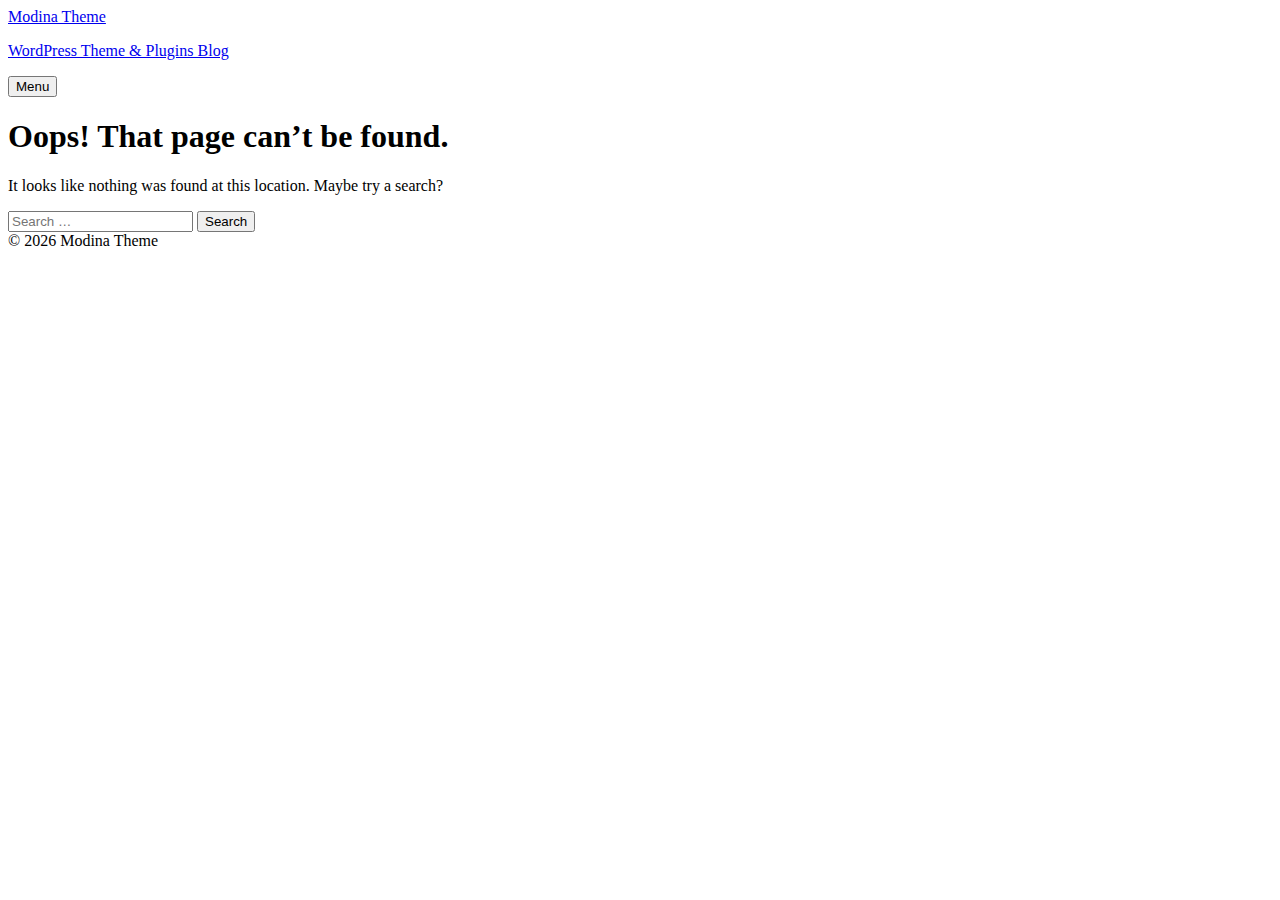
<file: blog-details.html>
<!DOCTYPE html>
<html lang="en-US">
<head>
	<meta charset="UTF-8">
	<meta name="viewport" content="width=device-width, initial-scale=1">
	<link rel="profile" href="https://gmpg.org/xfn/11">
	<meta name='impact-site-verification' value='78108c7d-293c-477a-9f5d-4b5deadee9be'>
	<meta name='robots' content='noindex, follow' />

	<!-- This site is optimized with the Yoast SEO plugin v24.7 - https://yoast.com/wordpress/plugins/seo/ -->
	<title>Page not found - Modina Theme</title>
	<meta property="og:locale" content="en_US" />
	<meta property="og:title" content="Page not found - Modina Theme" />
	<meta property="og:site_name" content="Modina Theme" />
	<script type="application/ld+json" class="yoast-schema-graph">{"@context":"https://schema.org","@graph":[{"@type":"WebSite","@id":"https://modinatheme.com/#website","url":"https://modinatheme.com/","name":"Modina Theme","description":"WordPress Theme &amp; Plugins Blog","potentialAction":[{"@type":"SearchAction","target":{"@type":"EntryPoint","urlTemplate":"https://modinatheme.com/?s={search_term_string}"},"query-input":{"@type":"PropertyValueSpecification","valueRequired":true,"valueName":"search_term_string"}}],"inLanguage":"en-US"}]}</script>
	<!-- / Yoast SEO plugin. -->


<link rel='dns-prefetch' href='//fonts.googleapis.com' />
<link rel="alternate" type="application/rss+xml" title="Modina Theme &raquo; Feed" href="https://modinatheme.com/feed/" />
<link rel="alternate" type="application/rss+xml" title="Modina Theme &raquo; Comments Feed" href="https://modinatheme.com/comments/feed/" />
<script type="text/javascript" id="wpp-js" src="https://modinatheme.com/wp-content/plugins/wordpress-popular-posts/assets/js/wpp.min.js?ver=7.2.0" data-sampling="0" data-sampling-rate="100" data-api-url="https://modinatheme.com/wp-json/wordpress-popular-posts" data-post-id="0" data-token="c64a4b47ec" data-lang="0" data-debug="0"></script>
<style id='wp-img-auto-sizes-contain-inline-css' type='text/css'>
img:is([sizes=auto i],[sizes^="auto," i]){contain-intrinsic-size:3000px 1500px}
/*# sourceURL=wp-img-auto-sizes-contain-inline-css */
</style>
<style id='wp-emoji-styles-inline-css' type='text/css'>

	img.wp-smiley, img.emoji {
		display: inline !important;
		border: none !important;
		box-shadow: none !important;
		height: 1em !important;
		width: 1em !important;
		margin: 0 0.07em !important;
		vertical-align: -0.1em !important;
		background: none !important;
		padding: 0 !important;
	}
/*# sourceURL=wp-emoji-styles-inline-css */
</style>
<style id='wp-block-library-inline-css' type='text/css'>
:root{--wp-block-synced-color:#7a00df;--wp-block-synced-color--rgb:122,0,223;--wp-bound-block-color:var(--wp-block-synced-color);--wp-editor-canvas-background:#ddd;--wp-admin-theme-color:#007cba;--wp-admin-theme-color--rgb:0,124,186;--wp-admin-theme-color-darker-10:#006ba1;--wp-admin-theme-color-darker-10--rgb:0,107,160.5;--wp-admin-theme-color-darker-20:#005a87;--wp-admin-theme-color-darker-20--rgb:0,90,135;--wp-admin-border-width-focus:2px}@media (min-resolution:192dpi){:root{--wp-admin-border-width-focus:1.5px}}.wp-element-button{cursor:pointer}:root .has-very-light-gray-background-color{background-color:#eee}:root .has-very-dark-gray-background-color{background-color:#313131}:root .has-very-light-gray-color{color:#eee}:root .has-very-dark-gray-color{color:#313131}:root .has-vivid-green-cyan-to-vivid-cyan-blue-gradient-background{background:linear-gradient(135deg,#00d084,#0693e3)}:root .has-purple-crush-gradient-background{background:linear-gradient(135deg,#34e2e4,#4721fb 50%,#ab1dfe)}:root .has-hazy-dawn-gradient-background{background:linear-gradient(135deg,#faaca8,#dad0ec)}:root .has-subdued-olive-gradient-background{background:linear-gradient(135deg,#fafae1,#67a671)}:root .has-atomic-cream-gradient-background{background:linear-gradient(135deg,#fdd79a,#004a59)}:root .has-nightshade-gradient-background{background:linear-gradient(135deg,#330968,#31cdcf)}:root .has-midnight-gradient-background{background:linear-gradient(135deg,#020381,#2874fc)}:root{--wp--preset--font-size--normal:16px;--wp--preset--font-size--huge:42px}.has-regular-font-size{font-size:1em}.has-larger-font-size{font-size:2.625em}.has-normal-font-size{font-size:var(--wp--preset--font-size--normal)}.has-huge-font-size{font-size:var(--wp--preset--font-size--huge)}.has-text-align-center{text-align:center}.has-text-align-left{text-align:left}.has-text-align-right{text-align:right}.has-fit-text{white-space:nowrap!important}#end-resizable-editor-section{display:none}.aligncenter{clear:both}.items-justified-left{justify-content:flex-start}.items-justified-center{justify-content:center}.items-justified-right{justify-content:flex-end}.items-justified-space-between{justify-content:space-between}.screen-reader-text{border:0;clip-path:inset(50%);height:1px;margin:-1px;overflow:hidden;padding:0;position:absolute;width:1px;word-wrap:normal!important}.screen-reader-text:focus{background-color:#ddd;clip-path:none;color:#444;display:block;font-size:1em;height:auto;left:5px;line-height:normal;padding:15px 23px 14px;text-decoration:none;top:5px;width:auto;z-index:100000}html :where(.has-border-color){border-style:solid}html :where([style*=border-top-color]){border-top-style:solid}html :where([style*=border-right-color]){border-right-style:solid}html :where([style*=border-bottom-color]){border-bottom-style:solid}html :where([style*=border-left-color]){border-left-style:solid}html :where([style*=border-width]){border-style:solid}html :where([style*=border-top-width]){border-top-style:solid}html :where([style*=border-right-width]){border-right-style:solid}html :where([style*=border-bottom-width]){border-bottom-style:solid}html :where([style*=border-left-width]){border-left-style:solid}html :where(img[class*=wp-image-]){height:auto;max-width:100%}:where(figure){margin:0 0 1em}html :where(.is-position-sticky){--wp-admin--admin-bar--position-offset:var(--wp-admin--admin-bar--height,0px)}@media screen and (max-width:600px){html :where(.is-position-sticky){--wp-admin--admin-bar--position-offset:0px}}

/*# sourceURL=wp-block-library-inline-css */
</style>
<style id='classic-theme-styles-inline-css' type='text/css'>
/*! This file is auto-generated */
.wp-block-button__link{color:#fff;background-color:#32373c;border-radius:9999px;box-shadow:none;text-decoration:none;padding:calc(.667em + 2px) calc(1.333em + 2px);font-size:1.125em}.wp-block-file__button{background:#32373c;color:#fff;text-decoration:none}
/*# sourceURL=/wp-includes/css/classic-themes.min.css */
</style>
<style id='global-styles-inline-css' type='text/css'>
:root{--wp--preset--aspect-ratio--square: 1;--wp--preset--aspect-ratio--4-3: 4/3;--wp--preset--aspect-ratio--3-4: 3/4;--wp--preset--aspect-ratio--3-2: 3/2;--wp--preset--aspect-ratio--2-3: 2/3;--wp--preset--aspect-ratio--16-9: 16/9;--wp--preset--aspect-ratio--9-16: 9/16;--wp--preset--color--black: #000000;--wp--preset--color--cyan-bluish-gray: #abb8c3;--wp--preset--color--white: #ffffff;--wp--preset--color--pale-pink: #f78da7;--wp--preset--color--vivid-red: #cf2e2e;--wp--preset--color--luminous-vivid-orange: #ff6900;--wp--preset--color--luminous-vivid-amber: #fcb900;--wp--preset--color--light-green-cyan: #7bdcb5;--wp--preset--color--vivid-green-cyan: #00d084;--wp--preset--color--pale-cyan-blue: #8ed1fc;--wp--preset--color--vivid-cyan-blue: #0693e3;--wp--preset--color--vivid-purple: #9b51e0;--wp--preset--gradient--vivid-cyan-blue-to-vivid-purple: linear-gradient(135deg,rgb(6,147,227) 0%,rgb(155,81,224) 100%);--wp--preset--gradient--light-green-cyan-to-vivid-green-cyan: linear-gradient(135deg,rgb(122,220,180) 0%,rgb(0,208,130) 100%);--wp--preset--gradient--luminous-vivid-amber-to-luminous-vivid-orange: linear-gradient(135deg,rgb(252,185,0) 0%,rgb(255,105,0) 100%);--wp--preset--gradient--luminous-vivid-orange-to-vivid-red: linear-gradient(135deg,rgb(255,105,0) 0%,rgb(207,46,46) 100%);--wp--preset--gradient--very-light-gray-to-cyan-bluish-gray: linear-gradient(135deg,rgb(238,238,238) 0%,rgb(169,184,195) 100%);--wp--preset--gradient--cool-to-warm-spectrum: linear-gradient(135deg,rgb(74,234,220) 0%,rgb(151,120,209) 20%,rgb(207,42,186) 40%,rgb(238,44,130) 60%,rgb(251,105,98) 80%,rgb(254,248,76) 100%);--wp--preset--gradient--blush-light-purple: linear-gradient(135deg,rgb(255,206,236) 0%,rgb(152,150,240) 100%);--wp--preset--gradient--blush-bordeaux: linear-gradient(135deg,rgb(254,205,165) 0%,rgb(254,45,45) 50%,rgb(107,0,62) 100%);--wp--preset--gradient--luminous-dusk: linear-gradient(135deg,rgb(255,203,112) 0%,rgb(199,81,192) 50%,rgb(65,88,208) 100%);--wp--preset--gradient--pale-ocean: linear-gradient(135deg,rgb(255,245,203) 0%,rgb(182,227,212) 50%,rgb(51,167,181) 100%);--wp--preset--gradient--electric-grass: linear-gradient(135deg,rgb(202,248,128) 0%,rgb(113,206,126) 100%);--wp--preset--gradient--midnight: linear-gradient(135deg,rgb(2,3,129) 0%,rgb(40,116,252) 100%);--wp--preset--font-size--small: 13px;--wp--preset--font-size--medium: 20px;--wp--preset--font-size--large: 36px;--wp--preset--font-size--x-large: 42px;--wp--preset--spacing--20: 0.44rem;--wp--preset--spacing--30: 0.67rem;--wp--preset--spacing--40: 1rem;--wp--preset--spacing--50: 1.5rem;--wp--preset--spacing--60: 2.25rem;--wp--preset--spacing--70: 3.38rem;--wp--preset--spacing--80: 5.06rem;--wp--preset--shadow--natural: 6px 6px 9px rgba(0, 0, 0, 0.2);--wp--preset--shadow--deep: 12px 12px 50px rgba(0, 0, 0, 0.4);--wp--preset--shadow--sharp: 6px 6px 0px rgba(0, 0, 0, 0.2);--wp--preset--shadow--outlined: 6px 6px 0px -3px rgb(255, 255, 255), 6px 6px rgb(0, 0, 0);--wp--preset--shadow--crisp: 6px 6px 0px rgb(0, 0, 0);}:where(.is-layout-flex){gap: 0.5em;}:where(.is-layout-grid){gap: 0.5em;}body .is-layout-flex{display: flex;}.is-layout-flex{flex-wrap: wrap;align-items: center;}.is-layout-flex > :is(*, div){margin: 0;}body .is-layout-grid{display: grid;}.is-layout-grid > :is(*, div){margin: 0;}:where(.wp-block-columns.is-layout-flex){gap: 2em;}:where(.wp-block-columns.is-layout-grid){gap: 2em;}:where(.wp-block-post-template.is-layout-flex){gap: 1.25em;}:where(.wp-block-post-template.is-layout-grid){gap: 1.25em;}.has-black-color{color: var(--wp--preset--color--black) !important;}.has-cyan-bluish-gray-color{color: var(--wp--preset--color--cyan-bluish-gray) !important;}.has-white-color{color: var(--wp--preset--color--white) !important;}.has-pale-pink-color{color: var(--wp--preset--color--pale-pink) !important;}.has-vivid-red-color{color: var(--wp--preset--color--vivid-red) !important;}.has-luminous-vivid-orange-color{color: var(--wp--preset--color--luminous-vivid-orange) !important;}.has-luminous-vivid-amber-color{color: var(--wp--preset--color--luminous-vivid-amber) !important;}.has-light-green-cyan-color{color: var(--wp--preset--color--light-green-cyan) !important;}.has-vivid-green-cyan-color{color: var(--wp--preset--color--vivid-green-cyan) !important;}.has-pale-cyan-blue-color{color: var(--wp--preset--color--pale-cyan-blue) !important;}.has-vivid-cyan-blue-color{color: var(--wp--preset--color--vivid-cyan-blue) !important;}.has-vivid-purple-color{color: var(--wp--preset--color--vivid-purple) !important;}.has-black-background-color{background-color: var(--wp--preset--color--black) !important;}.has-cyan-bluish-gray-background-color{background-color: var(--wp--preset--color--cyan-bluish-gray) !important;}.has-white-background-color{background-color: var(--wp--preset--color--white) !important;}.has-pale-pink-background-color{background-color: var(--wp--preset--color--pale-pink) !important;}.has-vivid-red-background-color{background-color: var(--wp--preset--color--vivid-red) !important;}.has-luminous-vivid-orange-background-color{background-color: var(--wp--preset--color--luminous-vivid-orange) !important;}.has-luminous-vivid-amber-background-color{background-color: var(--wp--preset--color--luminous-vivid-amber) !important;}.has-light-green-cyan-background-color{background-color: var(--wp--preset--color--light-green-cyan) !important;}.has-vivid-green-cyan-background-color{background-color: var(--wp--preset--color--vivid-green-cyan) !important;}.has-pale-cyan-blue-background-color{background-color: var(--wp--preset--color--pale-cyan-blue) !important;}.has-vivid-cyan-blue-background-color{background-color: var(--wp--preset--color--vivid-cyan-blue) !important;}.has-vivid-purple-background-color{background-color: var(--wp--preset--color--vivid-purple) !important;}.has-black-border-color{border-color: var(--wp--preset--color--black) !important;}.has-cyan-bluish-gray-border-color{border-color: var(--wp--preset--color--cyan-bluish-gray) !important;}.has-white-border-color{border-color: var(--wp--preset--color--white) !important;}.has-pale-pink-border-color{border-color: var(--wp--preset--color--pale-pink) !important;}.has-vivid-red-border-color{border-color: var(--wp--preset--color--vivid-red) !important;}.has-luminous-vivid-orange-border-color{border-color: var(--wp--preset--color--luminous-vivid-orange) !important;}.has-luminous-vivid-amber-border-color{border-color: var(--wp--preset--color--luminous-vivid-amber) !important;}.has-light-green-cyan-border-color{border-color: var(--wp--preset--color--light-green-cyan) !important;}.has-vivid-green-cyan-border-color{border-color: var(--wp--preset--color--vivid-green-cyan) !important;}.has-pale-cyan-blue-border-color{border-color: var(--wp--preset--color--pale-cyan-blue) !important;}.has-vivid-cyan-blue-border-color{border-color: var(--wp--preset--color--vivid-cyan-blue) !important;}.has-vivid-purple-border-color{border-color: var(--wp--preset--color--vivid-purple) !important;}.has-vivid-cyan-blue-to-vivid-purple-gradient-background{background: var(--wp--preset--gradient--vivid-cyan-blue-to-vivid-purple) !important;}.has-light-green-cyan-to-vivid-green-cyan-gradient-background{background: var(--wp--preset--gradient--light-green-cyan-to-vivid-green-cyan) !important;}.has-luminous-vivid-amber-to-luminous-vivid-orange-gradient-background{background: var(--wp--preset--gradient--luminous-vivid-amber-to-luminous-vivid-orange) !important;}.has-luminous-vivid-orange-to-vivid-red-gradient-background{background: var(--wp--preset--gradient--luminous-vivid-orange-to-vivid-red) !important;}.has-very-light-gray-to-cyan-bluish-gray-gradient-background{background: var(--wp--preset--gradient--very-light-gray-to-cyan-bluish-gray) !important;}.has-cool-to-warm-spectrum-gradient-background{background: var(--wp--preset--gradient--cool-to-warm-spectrum) !important;}.has-blush-light-purple-gradient-background{background: var(--wp--preset--gradient--blush-light-purple) !important;}.has-blush-bordeaux-gradient-background{background: var(--wp--preset--gradient--blush-bordeaux) !important;}.has-luminous-dusk-gradient-background{background: var(--wp--preset--gradient--luminous-dusk) !important;}.has-pale-ocean-gradient-background{background: var(--wp--preset--gradient--pale-ocean) !important;}.has-electric-grass-gradient-background{background: var(--wp--preset--gradient--electric-grass) !important;}.has-midnight-gradient-background{background: var(--wp--preset--gradient--midnight) !important;}.has-small-font-size{font-size: var(--wp--preset--font-size--small) !important;}.has-medium-font-size{font-size: var(--wp--preset--font-size--medium) !important;}.has-large-font-size{font-size: var(--wp--preset--font-size--large) !important;}.has-x-large-font-size{font-size: var(--wp--preset--font-size--x-large) !important;}
/*# sourceURL=global-styles-inline-css */
</style>

<link rel='stylesheet' id='contact-form-7-css' href='https://modinatheme.com/wp-content/plugins/contact-form-7/includes/css/styles.css?ver=6.0.5' type='text/css' media='all' />
<link rel='stylesheet' id='wordpress-popular-posts-css-css' href='https://modinatheme.com/wp-content/plugins/wordpress-popular-posts/assets/css/wpp.css?ver=7.2.0' type='text/css' media='all' />
<link rel='stylesheet' id='easy-blogging-parent-style-css' href='https://modinatheme.com/wp-content/themes/simpleblogily/style.css?ver=1743146508' type='text/css' media='all' />
<link rel='stylesheet' id='simpleblogily-googlefonts-css' href='https://fonts.googleapis.com/css?family=Lato%3A300%2C400%2C400i%2C700%7CMontserrat%3A400%2C400i%2C500%2C600%2C700&#038;subset=latin%2Clatin-ext' type='text/css' media='all' />
<link rel='stylesheet' id='simpleblogily-style-css' href='https://modinatheme.com/wp-content/themes/easy-blogging/style.css?ver=1743146508' type='text/css' media='all' />
<link rel='stylesheet' id='simpleblogily-font-awesome-css-css' href='https://modinatheme.com/wp-content/themes/simpleblogily/css/font-awesome.min.css?ver=1743146508' type='text/css' media='all' />
<link rel='stylesheet' id='heateor_sss_frontend_css-css' href='https://modinatheme.com/wp-content/plugins/sassy-social-share/public/css/sassy-social-share-public.css?ver=3.3.72' type='text/css' media='all' />
<style id='heateor_sss_frontend_css-inline-css' type='text/css'>
.heateor_sss_button_instagram span.heateor_sss_svg,a.heateor_sss_instagram span.heateor_sss_svg{background:radial-gradient(circle at 30% 107%,#fdf497 0,#fdf497 5%,#fd5949 45%,#d6249f 60%,#285aeb 90%)}.heateor_sss_horizontal_sharing .heateor_sss_svg,.heateor_sss_standard_follow_icons_container .heateor_sss_svg{color:#fff;border-width:0px;border-style:solid;border-color:transparent}.heateor_sss_horizontal_sharing .heateorSssTCBackground{color:#666}.heateor_sss_horizontal_sharing span.heateor_sss_svg:hover,.heateor_sss_standard_follow_icons_container span.heateor_sss_svg:hover{border-color:transparent;}.heateor_sss_vertical_sharing span.heateor_sss_svg,.heateor_sss_floating_follow_icons_container span.heateor_sss_svg{color:#fff;border-width:0px;border-style:solid;border-color:transparent;}.heateor_sss_vertical_sharing .heateorSssTCBackground{color:#666;}.heateor_sss_vertical_sharing span.heateor_sss_svg:hover,.heateor_sss_floating_follow_icons_container span.heateor_sss_svg:hover{border-color:transparent;}@media screen and (max-width:783px) {.heateor_sss_vertical_sharing{display:none!important}}div.heateor_sss_mobile_footer{display:none;}@media screen and (max-width:783px){div.heateor_sss_bottom_sharing .heateorSssTCBackground{background-color:white}div.heateor_sss_bottom_sharing{width:100%!important;left:0!important;}div.heateor_sss_bottom_sharing a{width:11.111111111111% !important;}div.heateor_sss_bottom_sharing .heateor_sss_svg{width: 100% !important;}div.heateor_sss_bottom_sharing div.heateorSssTotalShareCount{font-size:1em!important;line-height:28px!important}div.heateor_sss_bottom_sharing div.heateorSssTotalShareText{font-size:.7em!important;line-height:0px!important}div.heateor_sss_mobile_footer{display:block;height:40px;}.heateor_sss_bottom_sharing{padding:0!important;display:block!important;width:auto!important;bottom:-2px!important;top: auto!important;}.heateor_sss_bottom_sharing .heateor_sss_square_count{line-height:inherit;}.heateor_sss_bottom_sharing .heateorSssSharingArrow{display:none;}.heateor_sss_bottom_sharing .heateorSssTCBackground{margin-right:1.1em!important}}
/*# sourceURL=heateor_sss_frontend_css-inline-css */
</style>
<script type="text/javascript" src="https://modinatheme.com/wp-includes/js/jquery/jquery.min.js?ver=3.7.1" id="jquery-core-js"></script>
<script type="text/javascript" src="https://modinatheme.com/wp-includes/js/jquery/jquery-migrate.min.js?ver=3.4.1" id="jquery-migrate-js"></script>
<link rel="https://api.w.org/" href="https://modinatheme.com/wp-json/" /><link rel="EditURI" type="application/rsd+xml" title="RSD" href="https://modinatheme.com/xmlrpc.php?rsd" />
<meta name="generator" content="WordPress 6.9.1" />
            <style id="wpp-loading-animation-styles">@-webkit-keyframes bgslide{from{background-position-x:0}to{background-position-x:-200%}}@keyframes bgslide{from{background-position-x:0}to{background-position-x:-200%}}.wpp-widget-block-placeholder,.wpp-shortcode-placeholder{margin:0 auto;width:60px;height:3px;background:#dd3737;background:linear-gradient(90deg,#dd3737 0%,#571313 10%,#dd3737 100%);background-size:200% auto;border-radius:3px;-webkit-animation:bgslide 1s infinite linear;animation:bgslide 1s infinite linear}</style>
            
		<style type="text/css">
			.site-title, .site-title a, .site-description, .site-description a{ color: ; }
			header#masthead { background-color: ; }
			.top-widget-single { background: ; }
			.header-container{ padding-top: px; }
			.header-container{ padding-bottom: px; }
			.header-widgets h3 { color: ; }
			.header-widgets, .header-widgets p, .header-widgets li, .header-widgets table td, .header-widgets table th, .header-widgets   { color: ; }
			.header-widgets a, .header-widgets a, .header-widgets .menu li a { color: ; }
			header#masthead { background-color: ; }
			.site-title{ color: ; }
			p.site-description{ color: ; }
			.button-divider{ background-color: ; }
			.header-button{ border-color: ; }
			.header-button, .header-button-text{ color: ; }
			.header-button-text:after { background: ; }
			#site-navigation .menu li, #site-navigation .menu .sub-menu, #site-navigation .menu .children, nav#site-navigation{ background: ; }
			#site-navigation .menu li a, #site-navigation .menu li a:hover, #site-navigation .menu li a:active, #site-navigation .menu > li.menu-item-has-children > a:after, #site-navigation ul.menu ul a, #site-navigation .menu ul ul a, #site-navigation ul.menu ul a:hover, #site-navigation .menu ul ul a:hover, div#top-search a, div#top-search a:hover { color: ; }
			.m_menu_icon { background-color: ; }
			#top-social a, #top-social a:hover, #top-social a:active, #top-social a:focus, #top-social a:visited{ color: ; }  
			.top-widgets h1, .top-widgets h2, .top-widgets h3, .top-widgets h4, .top-widgets h5, .top-widgets h6 { color: ; }
			.top-widgets p, .top-widgets, .top-widgets li, .top-widgets ol, .top-widgets cite{ color: ; }
			.top-widget-fullwidth h3:after{ background: ; }
			.top-widgets ul li a, .top-widgets a, .top-widgets a:hover, .top-widgets a:visited, .top-widgets a:focus, .top-widgets a:active, .top-widgets ol li a, .top-widgets li a, .top-widgets .menu li a, .top-widgets .menu li a:hover, .top-widgets .menu li a:active, .top-widgets .menu li a:focus{ color: ; }
			.blog-feed-category a{ color: ; }
			.blog h2.entry-title a, .nav-previous a, .nav-next a { color: ; }
			.blog-feed-post-wrapper .blog-feed-meta * { color: ; }
			.blog-feed-post-wrapper p { color: ; }
			.blog .entry-more a { color: ; }
			.blog .entry-more a { border-color: ; }
			.blog .entry-more a:hover { background: ; }
			.blog .entry-more a:hover { border-color: ; }
			.blog #primary article.post { border-color: ; }
			.single-post .comment-metadata time, .page .comment-metadata time, .single-post time.entry-date.published, .page time.entry-date.published, .single-post .posted-on a, .page .posted-on a { color: ; }
			.single-post #main th, .page #main th, .single-post .entry-cate a h2.entry-title, .single-post h1.entry-title, .page h2.entry-title, .page h1.entry-title, .single-post #main h1, .single-post #main h2, .single-post #main h3, .single-post #main h4, .single-post #main h5, .single-post #main h6, .page #main h1, .page #main h2, .page #main h3, .page #main h4, .page #main h5, .page #main h6 { color: ; }
			.comments-title:after{ background: ; }
			.post #main .nav-next a:before, .single-post #main .nav-previous a:before, .page #main .nav-previous a:before, .single-post #main .nav-next a:before, .single-post #main a, .page #main a{ color: ; }
			.page #main, .page #main p, .page #main th,.page .comment-form label, .single-post #main, .single-post #main p, .single-post #main th,.single-post .comment-form label, .single-post .comment-author .fn, .page .comment-author .fn   { color: ; }
			.single-post .comment-form input.submit, .page .comment-form input.submit { background: ; }
			.single-post .comment-form input.submit:hover, .page .comment-form input.submit:hover { background-color: ; }
			.single-post #main .entry-cate a, .page #main .entry-cate a { color: ; }
			.single-post .comment-content, .page .comment-content, .single-post .navigation.post-navigation, .page .navigation.post-navigation, .single-post #main td, .page #main td,  .single-post #main th, .page #main th, .page #main input[type="url"], .single-post #main input[type="url"],.page #main input[type="text"], .single-post #main input[type="text"],.page #main input[type="email"], .single-post #main input[type="email"], .page #main textarea, .single-post textarea, .page .comments-area { border-color: ; }
			.top-widget-wrapper{ border-color: ; }
			.footer-widgets-wrapper{ background: ; }
			.footer-widgets-wrapper h1, .footer-widgets-wrapper h2,  .footer-widgets-wrapper h3,  .footer-widgets-wrapper h4,  .footer-widgets-wrapper h5,  .footer-widgets-wrapper h6 { color: ; }
			.footer-widget-single, .footer-widget-single p, .footer-widgets-wrapper p, .footer-widgets-wrapper { color: ; }
			.footer-widgets-wrapper  ul li a, .footer-widgets-wrapper li a,.footer-widgets-wrapper a,.footer-widgets-wrapper a:hover,.footer-widgets-wrapper a:active,.footer-widgets-wrapper a:focus, .footer-widget-single a, .footer-widget-single a:hover, .footer-widget-single a:active{ color: ; }
			.footer-widget-single h3, .footer-widgets .search-form input.search-field { border-color: ; }
			footer .site-info { background: ; }
			footer .site-info { color: ; }
			.readmore-btn { background: ; }
			.blog-feed-post-wrapper, .blog .nav-previous a,.blog .nav-next a { background: ; }
			.single-post main#main, .page main#main, .error404 main#main, .search-no-results main#main { background: ; }
			p.site-before_title { color: ; }
			p.site-description { color: ; }
			.footer-widget-single h3:after { background: ; }
		}   
	</style>
</head>
<body class="error404 wp-theme-simpleblogily wp-child-theme-easy-blogging hfeed">
		<div id="page" class="site">
		<a class="skip-link screen-reader-text" href="#content"> Skip to content</a
		>
		<header id="masthead" class="site-header" role="banner">

			<div class="logo-container">
				<div class="container">
					
											<a class="site-title" href="https://modinatheme.com/" rel="home">Modina Theme</a>
																<p class="site-description"><a href="https://modinatheme.com/" rel="home">WordPress Theme &amp; Plugins Blog</a></p>
									</div>
			</div>
			
			<nav id="site-navigation" class="main-navigation" role="navigation">
				<div class="top-nav container">
					<button class="menu-toggle" aria-controls="primary-menu" aria-expanded="false">
						<span class="m_menu_icon"></span>
						<span class="m_menu_icon"></span>
						<span class="m_menu_icon"></span>
						<span class="menu-text">
							Menu						</span>
					</button>
					<div id="primary-menu" class="menu"></div>
				</div>
			</nav><!-- #site-navigation -->
		</header>

		<div id="content" class="site-content">

	<div id="primary" class="content-area container">
		<main id="main" class="site-main full-width" role="main">

			<section class="error-404 not-found">
				<header class="page-header">
					<h1 class="page-title">Oops! That page can&rsquo;t be found.</h1>
				</header><!-- .page-header -->

				<div class="page-content">
					<p>It looks like nothing was found at this location. Maybe try a search?</p>

					<form role="search" method="get" class="search-form" action="https://modinatheme.com/">
				<label>
					<span class="screen-reader-text">Search for:</span>
					<input type="search" class="search-field" placeholder="Search &hellip;" value="" name="s" />
				</label>
				<input type="submit" class="search-submit" value="Search" />
			</form>

	
				</div><!-- .page-content -->
			</section><!-- .error-404 -->

		</main><!-- #main -->
		
	</div><!-- #primary -->


</div><!-- #content -->



<footer id="colophon" class="site-footer" role="contentinfo">

	
<div class="site-info">
	<div class="container">
		&copy; 2026 Modina Theme
	</div>
</div>

</footer>
</div><!-- #page -->

<script type="speculationrules">
{"prefetch":[{"source":"document","where":{"and":[{"href_matches":"/*"},{"not":{"href_matches":["/wp-*.php","/wp-admin/*","/wp-content/uploads/*","/wp-content/*","/wp-content/plugins/*","/wp-content/themes/easy-blogging/*","/wp-content/themes/simpleblogily/*","/*\\?(.+)"]}},{"not":{"selector_matches":"a[rel~=\"nofollow\"]"}},{"not":{"selector_matches":".no-prefetch, .no-prefetch a"}}]},"eagerness":"conservative"}]}
</script>
<script type="text/javascript" src="https://modinatheme.com/wp-includes/js/dist/hooks.min.js?ver=dd5603f07f9220ed27f1" id="wp-hooks-js"></script>
<script type="text/javascript" src="https://modinatheme.com/wp-includes/js/dist/i18n.min.js?ver=c26c3dc7bed366793375" id="wp-i18n-js"></script>
<script type="text/javascript" id="wp-i18n-js-after">
/* <![CDATA[ */
wp.i18n.setLocaleData( { 'text direction\u0004ltr': [ 'ltr' ] } );
//# sourceURL=wp-i18n-js-after
/* ]]> */
</script>
<script type="text/javascript" src="https://modinatheme.com/wp-content/plugins/contact-form-7/includes/swv/js/index.js?ver=6.0.5" id="swv-js"></script>
<script type="text/javascript" id="contact-form-7-js-before">
/* <![CDATA[ */
var wpcf7 = {
    "api": {
        "root": "https:\/\/modinatheme.com\/wp-json\/",
        "namespace": "contact-form-7\/v1"
    }
};
//# sourceURL=contact-form-7-js-before
/* ]]> */
</script>
<script type="text/javascript" src="https://modinatheme.com/wp-content/plugins/contact-form-7/includes/js/index.js?ver=6.0.5" id="contact-form-7-js"></script>
<script type="text/javascript" src="https://modinatheme.com/wp-content/themes/simpleblogily/js/navigation.js?ver=1743146508" id="simpleblogily-navigation-js"></script>
<script type="text/javascript" src="https://modinatheme.com/wp-content/themes/simpleblogily/js/skip-link-focus-fix.js?ver=1743146508" id="simpleblogily-skip-link-focus-fix-js"></script>
<script type="text/javascript" src="https://modinatheme.com/wp-content/themes/simpleblogily/js/simpleblogily.js?ver=1743146508" id="simpleblogily-script-js"></script>
<script type="text/javascript" id="heateor_sss_sharing_js-js-before">
/* <![CDATA[ */
function heateorSssLoadEvent(e) {var t=window.onload;if (typeof window.onload!="function") {window.onload=e}else{window.onload=function() {t();e()}}};	var heateorSssSharingAjaxUrl = 'https://modinatheme.com/wp-admin/admin-ajax.php', heateorSssCloseIconPath = 'https://modinatheme.com/wp-content/plugins/sassy-social-share/public/../images/close.png', heateorSssPluginIconPath = 'https://modinatheme.com/wp-content/plugins/sassy-social-share/public/../images/logo.png', heateorSssHorizontalSharingCountEnable = 0, heateorSssVerticalSharingCountEnable = 0, heateorSssSharingOffset = -10; var heateorSssMobileStickySharingEnabled = 1;var heateorSssCopyLinkMessage = "Link copied.";var heateorSssUrlCountFetched = [], heateorSssSharesText = 'Shares', heateorSssShareText = 'Share';function heateorSssPopup(e) {window.open(e,"popUpWindow","height=400,width=600,left=400,top=100,resizable,scrollbars,toolbar=0,personalbar=0,menubar=no,location=no,directories=no,status")}
//# sourceURL=heateor_sss_sharing_js-js-before
/* ]]> */
</script>
<script type="text/javascript" src="https://modinatheme.com/wp-content/plugins/sassy-social-share/public/js/sassy-social-share-public.js?ver=3.3.72" id="heateor_sss_sharing_js-js"></script>
<script id="wp-emoji-settings" type="application/json">
{"baseUrl":"https://s.w.org/images/core/emoji/17.0.2/72x72/","ext":".png","svgUrl":"https://s.w.org/images/core/emoji/17.0.2/svg/","svgExt":".svg","source":{"concatemoji":"https://modinatheme.com/wp-includes/js/wp-emoji-release.min.js?ver=6.9.1"}}
</script>
<script type="module">
/* <![CDATA[ */
/*! This file is auto-generated */
const a=JSON.parse(document.getElementById("wp-emoji-settings").textContent),o=(window._wpemojiSettings=a,"wpEmojiSettingsSupports"),s=["flag","emoji"];function i(e){try{var t={supportTests:e,timestamp:(new Date).valueOf()};sessionStorage.setItem(o,JSON.stringify(t))}catch(e){}}function c(e,t,n){e.clearRect(0,0,e.canvas.width,e.canvas.height),e.fillText(t,0,0);t=new Uint32Array(e.getImageData(0,0,e.canvas.width,e.canvas.height).data);e.clearRect(0,0,e.canvas.width,e.canvas.height),e.fillText(n,0,0);const a=new Uint32Array(e.getImageData(0,0,e.canvas.width,e.canvas.height).data);return t.every((e,t)=>e===a[t])}function p(e,t){e.clearRect(0,0,e.canvas.width,e.canvas.height),e.fillText(t,0,0);var n=e.getImageData(16,16,1,1);for(let e=0;e<n.data.length;e++)if(0!==n.data[e])return!1;return!0}function u(e,t,n,a){switch(t){case"flag":return n(e,"\ud83c\udff3\ufe0f\u200d\u26a7\ufe0f","\ud83c\udff3\ufe0f\u200b\u26a7\ufe0f")?!1:!n(e,"\ud83c\udde8\ud83c\uddf6","\ud83c\udde8\u200b\ud83c\uddf6")&&!n(e,"\ud83c\udff4\udb40\udc67\udb40\udc62\udb40\udc65\udb40\udc6e\udb40\udc67\udb40\udc7f","\ud83c\udff4\u200b\udb40\udc67\u200b\udb40\udc62\u200b\udb40\udc65\u200b\udb40\udc6e\u200b\udb40\udc67\u200b\udb40\udc7f");case"emoji":return!a(e,"\ud83e\u1fac8")}return!1}function f(e,t,n,a){let r;const o=(r="undefined"!=typeof WorkerGlobalScope&&self instanceof WorkerGlobalScope?new OffscreenCanvas(300,150):document.createElement("canvas")).getContext("2d",{willReadFrequently:!0}),s=(o.textBaseline="top",o.font="600 32px Arial",{});return e.forEach(e=>{s[e]=t(o,e,n,a)}),s}function r(e){var t=document.createElement("script");t.src=e,t.defer=!0,document.head.appendChild(t)}a.supports={everything:!0,everythingExceptFlag:!0},new Promise(t=>{let n=function(){try{var e=JSON.parse(sessionStorage.getItem(o));if("object"==typeof e&&"number"==typeof e.timestamp&&(new Date).valueOf()<e.timestamp+604800&&"object"==typeof e.supportTests)return e.supportTests}catch(e){}return null}();if(!n){if("undefined"!=typeof Worker&&"undefined"!=typeof OffscreenCanvas&&"undefined"!=typeof URL&&URL.createObjectURL&&"undefined"!=typeof Blob)try{var e="postMessage("+f.toString()+"("+[JSON.stringify(s),u.toString(),c.toString(),p.toString()].join(",")+"));",a=new Blob([e],{type:"text/javascript"});const r=new Worker(URL.createObjectURL(a),{name:"wpTestEmojiSupports"});return void(r.onmessage=e=>{i(n=e.data),r.terminate(),t(n)})}catch(e){}i(n=f(s,u,c,p))}t(n)}).then(e=>{for(const n in e)a.supports[n]=e[n],a.supports.everything=a.supports.everything&&a.supports[n],"flag"!==n&&(a.supports.everythingExceptFlag=a.supports.everythingExceptFlag&&a.supports[n]);var t;a.supports.everythingExceptFlag=a.supports.everythingExceptFlag&&!a.supports.flag,a.supports.everything||((t=a.source||{}).concatemoji?r(t.concatemoji):t.wpemoji&&t.twemoji&&(r(t.twemoji),r(t.wpemoji)))});
//# sourceURL=https://modinatheme.com/wp-includes/js/wp-emoji-loader.min.js
/* ]]> */
</script>

<script defer src="https://static.cloudflareinsights.com/beacon.min.js/vcd15cbe7772f49c399c6a5babf22c1241717689176015" integrity="sha512-ZpsOmlRQV6y907TI0dKBHq9Md29nnaEIPlkf84rnaERnq6zvWvPUqr2ft8M1aS28oN72PdrCzSjY4U6VaAw1EQ==" data-cf-beacon='{"version":"2024.11.0","token":"90f7972af14a48b4add7da2b74f5d675","r":1,"server_timing":{"name":{"cfCacheStatus":true,"cfEdge":true,"cfExtPri":true,"cfL4":true,"cfOrigin":true,"cfSpeedBrain":true},"location_startswith":null}}' crossorigin="anonymous"></script>
</body>
</html>
</file>
